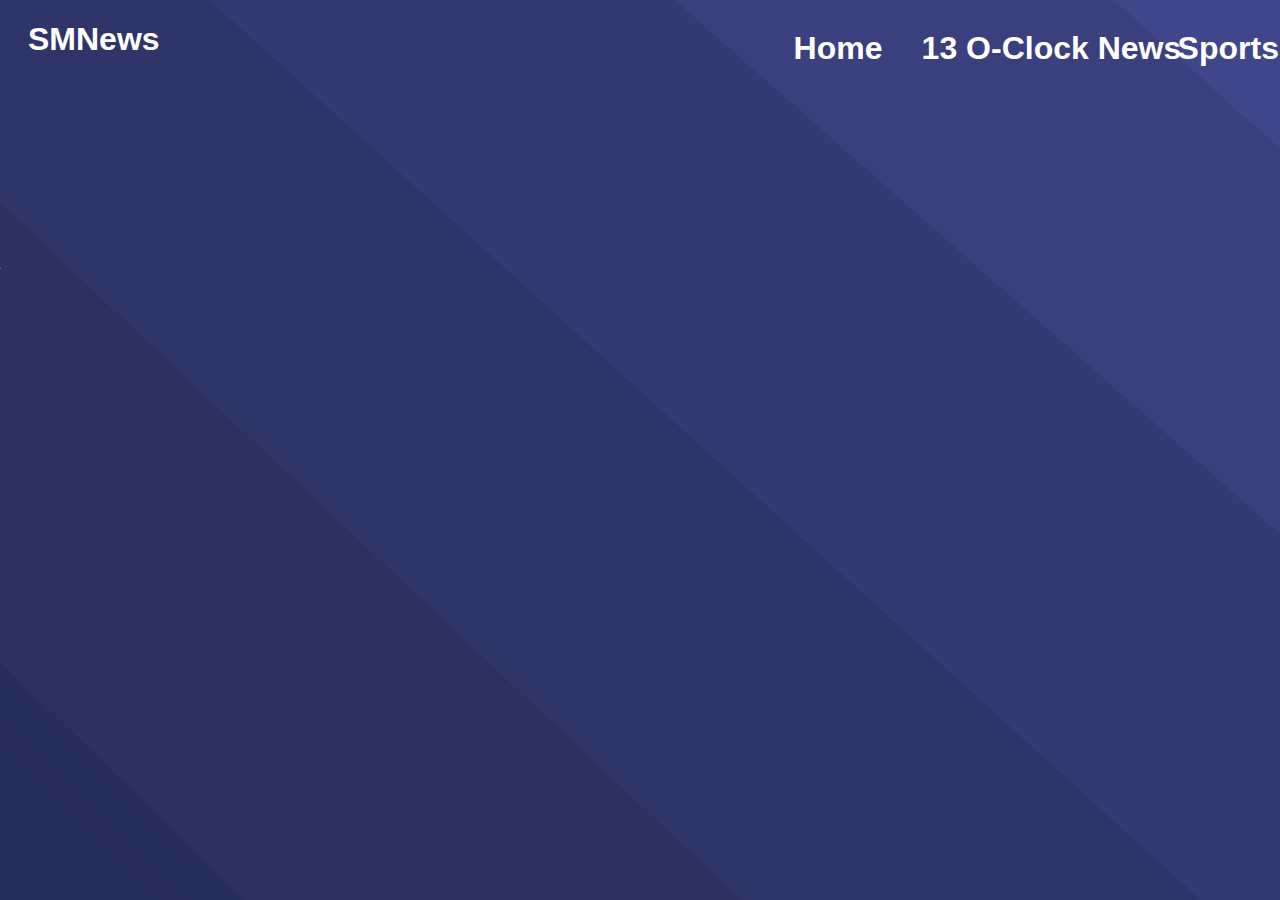
<file: 13.html>
<!DOCTYPE html>
<html lang="en">
  <head>
    <meta charset="UTF-8" />
    <meta http-equiv="X-UA-Compatible" content="IE=edge" />
    <meta name="viewport" content="width=device-width, initial-scale=1.0" />
    <link rel="stylesheet" href="styles.css" />
    <title>SMNews</title>
  </head>
  <body>
    <style></style>
    <h1 class="smnews"><a href="index.html">SMNews</a></h1>
    <h1 class="sports"><a href="sports.html">Sports</a></h1>
    <h1 class="world"><a href="13.html">13 O-Clock News</a></h1>
    <h1 class="home"><a href="index.html">Home</a></h1>
    <div class="">
      <h2 class="article"></h2>
    </div>
  </body>
</html>
</file>
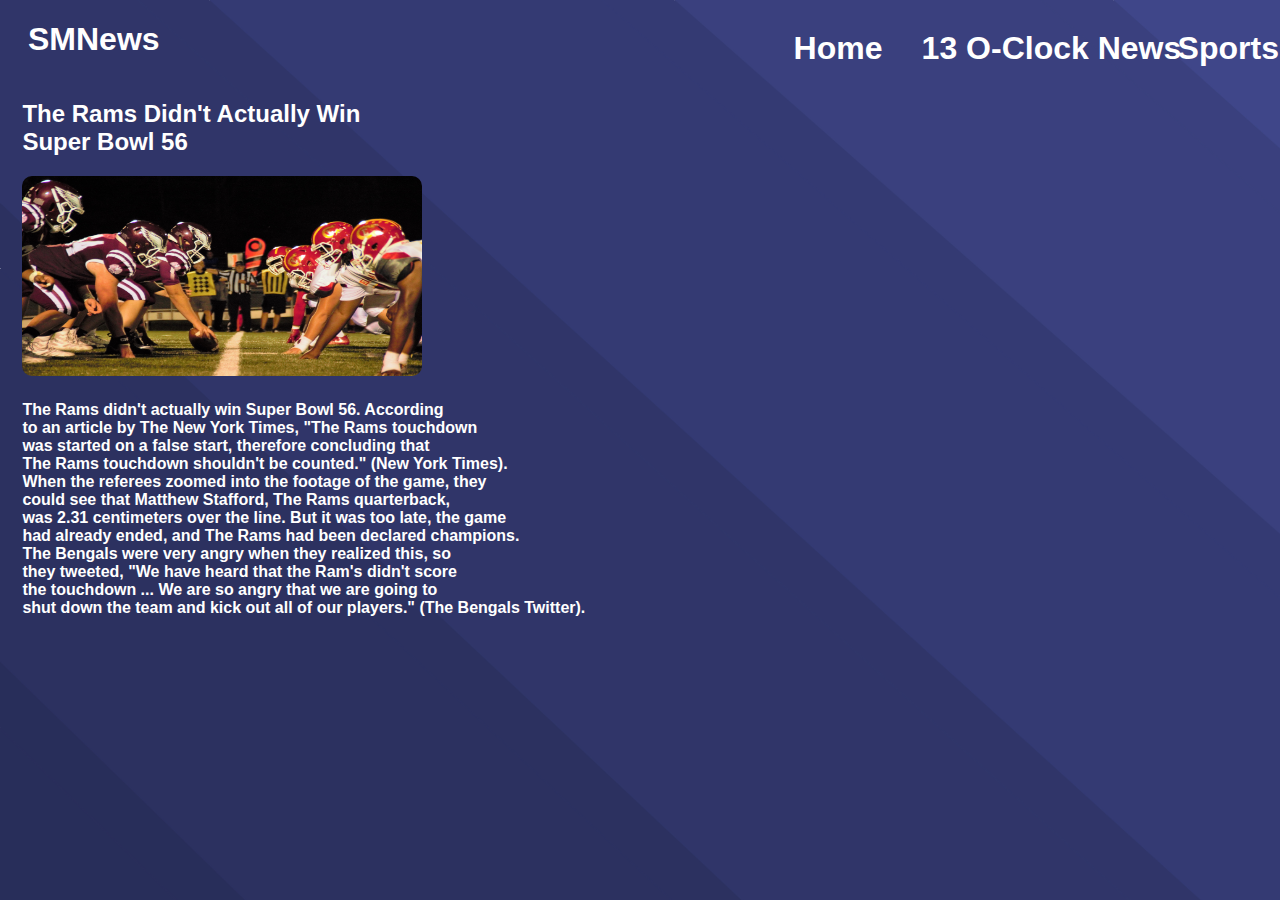
<file: sports.html>
<!DOCTYPE html>
<html lang="en">
  <head>
    <meta charset="UTF-8" />
    <meta http-equiv="X-UA-Compatible" content="IE=edge" />
    <meta name="viewport" content="width=device-width, initial-scale=1.0" />
    <link rel="stylesheet" href="styles.css" />
    <title>SMNews</title>
  </head>
  <body>
    <style></style>
    <h1 class="smnews"><a href="index.html">SMNews</a></h1>
    <h1 class="sports"><a href="sports.html">Sports</a></h1>
    <h1 class="world"><a href="13.html">13 O-Clock News</a></h1>
    <h1 class="home"><a href="index.html">Home</a></h1>
    <div class="ramswon">
      <h2 class="article">The Rams Didn't Actually Win <br />Super Bowl 56</h2>
      <img
        src="muyuan-ma--xHZBzv4Naw-unsplash.jpg"
        alt="american football"
        style="border-radius: 10px"
      />
      <h4 class="text">
        The Rams didn't actually win Super Bowl 56. According<br />
        to an article by The New York Times, "The Rams touchdown<br />
        was started on a false start, therefore concluding that <br />The Rams
        touchdown shouldn't be counted." (New York Times).<br />
        When the referees zoomed into the footage of the game, they<br />
        could see that Matthew Stafford, The Rams quarterback, <br />was 2.31
        centimeters over the line. But it was too late, the game<br />
        had already ended, and The Rams had been declared champions.<br />
        The Bengals were very angry when they realized this, so <br />they
        tweeted, "We have heard that the Ram's didn't score <br />the touchdown
        ... We are so angry that we are going to <br />shut down the team and
        kick out all of our players." (The Bengals Twitter).
      </h4>
    </div>
  </body>
</html>
</file>
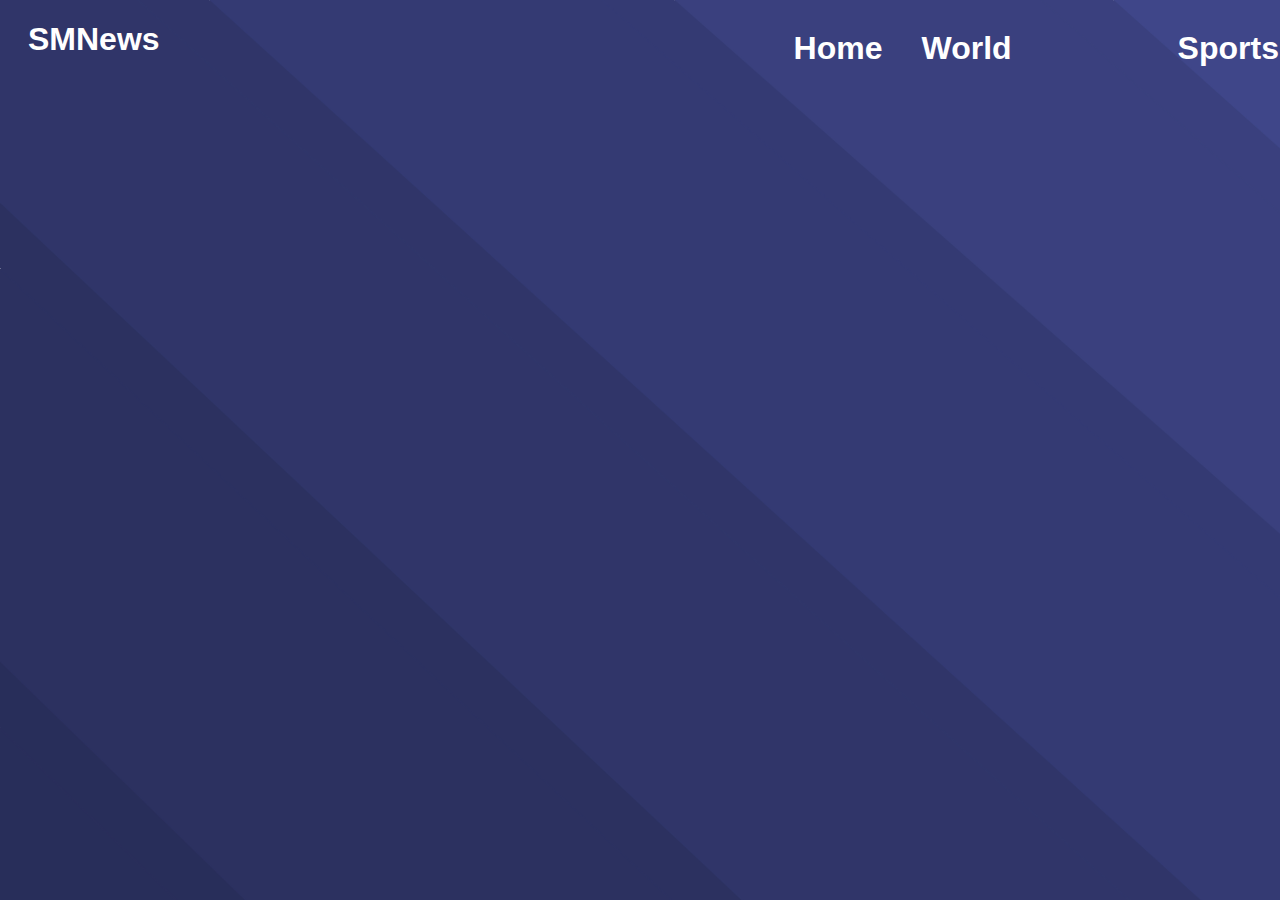
<file: world.html>
<!DOCTYPE html>
<html lang="en">
  <head>
    <meta charset="UTF-8" />
    <meta http-equiv="X-UA-Compatible" content="IE=edge" />
    <meta name="viewport" content="width=device-width, initial-scale=1.0" />
    <link rel="stylesheet" href="styles.css" />
    <title>SMNews</title>
  </head>
  <body>
    <style></style>
    <h1 class="smnews"><a href="index.html">SMNews</a></h1>
    <h1 class="sports"><a href="sports.html">Sports</a></h1>
    <h1 class="world"><a href="world.html">World</a></h1>
    <h1 class="home"><a href="index.html">Home</a></h1>
    <div class="">
      <h2 class="article"></h2>
    </div>
  </body>
</html>
</file>
<file: styles.css>
.smnews {
  font-family: "Roboto", sans-serif;
  color: rgb(255, 255, 255);
  position: absolute;
  top: 1%;
  position: relative;
  left: 20px;
}

.sports {
  font-family: "Roboto", sans-serif;
  color: rgb(255, 255, 255);
  position: relative;
  left: 92%;
  position: absolute;
  top: 1%;
}

body {
  background-image: url("Untitled_Artwork.png");
  width: 100%;
  height: 100%;
  min-width: auto;
}
.article1 {
  position: absolute;
  left: 1.75%;
}

a:link {
  color: white;
  background-color: transparent;
  text-decoration: none;
}

a:visited {
  color: white;
  background-color: transparent;
  text-decoration: none;
}

.text {
  font-family: "Chivo", sans-serif;
  color: white;
  text-emphasis: bold;
}

img {
  width: 400px;
  height: 200px;
}

.article {
  font-family: "Roboto", sans-serif;
  color: white;
}

.chinatree {
  position: absolute;
  left: 1.75%;
  top: 160%;
}

.world {
  font-family: "Roboto", sans-serif;
  color: rgb(255, 255, 255);
  position: absolute;
  left: 72%;
  position: absolute;
  top: 1%;
}

.home {
  font-family: "Roboto", sans-serif;
  color: rgb(255, 255, 255);
  position: absolute;
  left: 62%;
  position: absolute;
  top: 1%;
}

.fartingflorida {
  position: absolute;
  left: 1.75%;
  top: 94%;
}

.ramswon {
  position: absolute;
  left: 1.75%;
}

.appleclose {
  position: absolute;
  left: 45%;
  top: 11%;
}

.ukraine {
  position: absolute;
  left: 45%;
  top: 94%;
}

.live {
  width: 36px;
  height: 20px;
  border-radius: 3px;
  background-color: red;
  font-family: "Roboto", sans-serif;
  color: white;
  font-size: 15px;
  position: absolute;
  top: 127%;
  left: 69%;
}

.credits {
  font-family: "Roboto", sans-serif;
  color: white;
  font-size: 130%;
  text-emphasis: bold;
  position: absolute;
  bottom: -140%;
  left: 1.75%;
}

.articlecredit {
  font-family: "Roboto", sans-serif;
  color: white;
  font-size: 130%;
  text-emphasis: bold;
}
</file>
